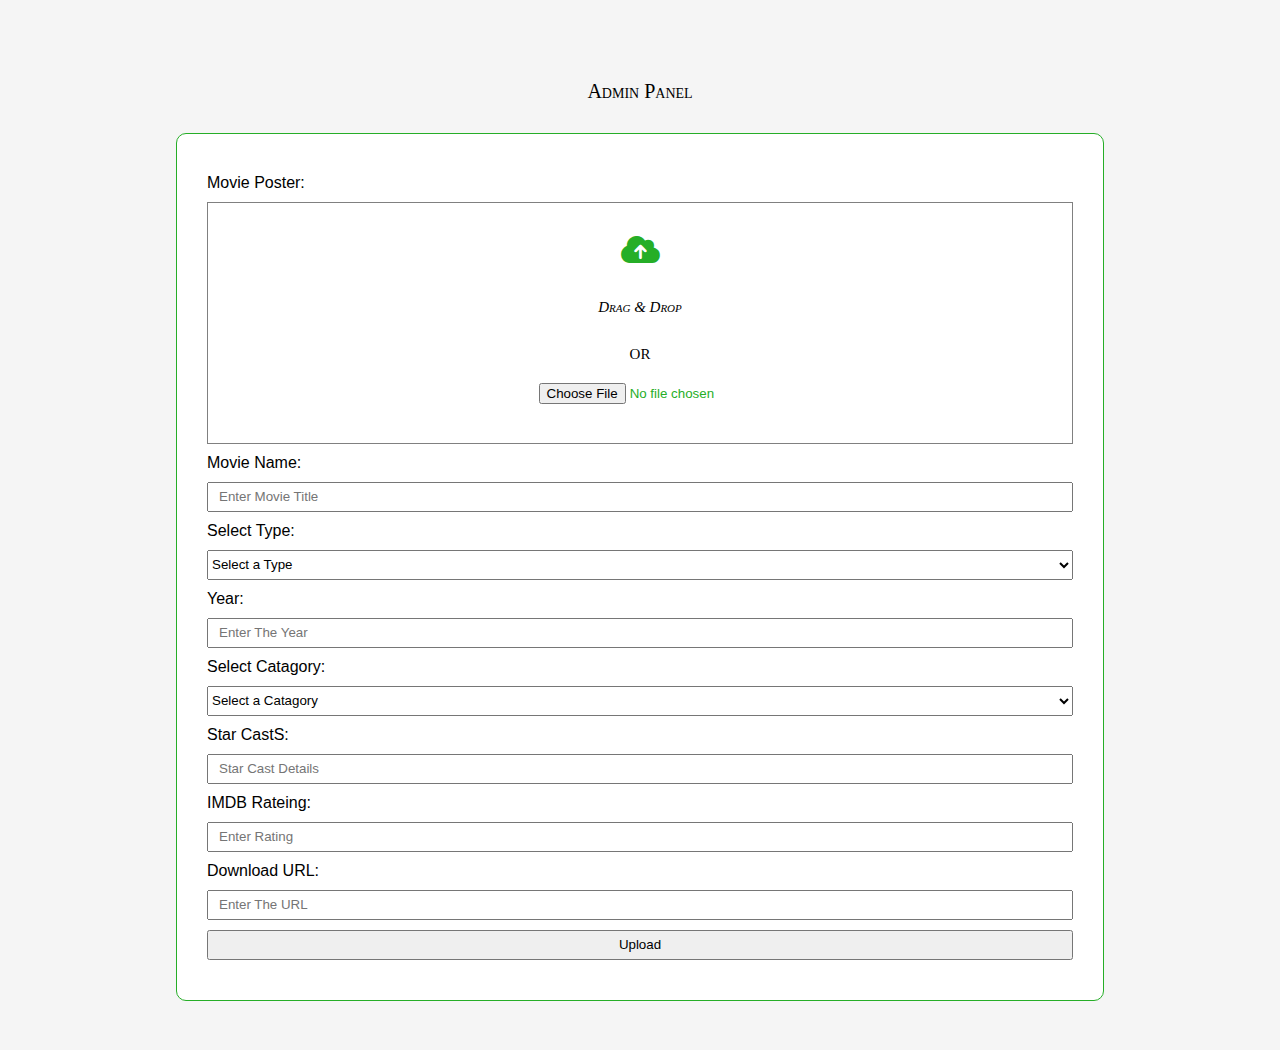
<file: Movie/Admin/HTML/index.html>
<!DOCTYPE html>
<html lang="en">
<head>
    <meta charset="UTF-8">
    <meta http-equiv="X-UA-Compatible" content="IE=edge">
    <meta name="viewport" content="width=device-width, initial-scale=1.0">
    <title>T-Movie Admin Panel</title>
    <link rel="stylesheet" href="../CSS/admovie.css">
    <link rel="stylesheet" href="https://cdnjs.cloudflare.com/ajax/libs/font-awesome/6.2.1/css/all.min.css">
</head>
<body>
    <div class="container">
        <h3>Admin Panel</h3>
        <div class="from-container">
            <form action="" method="post" enctype="multipart/form-data">
                <label for="posterimg">Movie Poster: </label>
                <div class="poster">
                    <div class="iocn">
                        <i class="fas fa-cloud-upload-alt"></i>
                    </div>
                    <h3 class="drag-drop">Drag & Drop</h3>
                    <span>OR</span>
                    <!--<button>Browse File</button>-->
                    <input type="file" value="Brows File">
                </div>
                <label for="mtitle">Movie Name: </label>
                <input type="text" name="mtitle" placeholder="Enter Movie Title">  
                <label for="mtype">Select Type:</label> 
                <select name="mtype" id="mtype">
                    <option value="" selected disabled>Select a Type</option>
                    <option value="hd">Hindi Dubbed</option>
                    <option value="da">Dual Audio</option>
                    <option value="eng">English</option>
                    <option value="kor">Korean</option>
                    <option value="chi">Chineis</option>
                </select>
                <label for="date">Year: </label>
                <input type="text" name="date" placeholder="Enter The Year">
                <label for="catagory">Select Catagory:</label> 
                <select name="catagory" id="catagory">
                    <option value="" selected disabled>Select a Catagory</option>
                    <option value="hollywood">Hollywood</option>
                    <option value="bollywood">Bollywood</option>
                    <option value="southIndian">South Indian</option>
                    <option value="webserise">Webserise</option>
                </select>

                <label for="starCast">Star CastS: </label>
                <input type="text" placeholder="Star Cast Details" name="starCast">

                <label for="imdb">IMDB Rateing: </label>
                <input type="text" placeholder="Enter Rating" name="imdb">
                <label for="url">Download URL: </label>
                <input type="text" name="url" placeholder="Enter The URL">

                <input type="submit" value="Upload" name="upload">
            </form>
        </div>
    </div>
    <script src="../JS/admin.js"></script>
</body>
</html>
</file>
<file: Movie/Admin/CSS/admovie.css>
*{
    margin: 0;
    padding: 0;
    box-sizing: border-box;
}

html{
    font-size: 62.5%;
}

body{
    background-color: whitesmoke;
}

.container{
    margin: 3rem;
    padding: 3rem;
    height: 110vh;
    display: flex;
    flex-direction: column;
    align-items: center;
    justify-content: center;
}

.container h3{
    padding: 3rem;
    font-size: 2rem;
    font-weight: 500;
    font-variant: small-caps;
}

.from-container{
    border: 1px solid #26ae27;
    border-radius: 1rem;
    width: 80%;
    background: white;
}

.from-container form{
    border: 1 px solid red;
    padding: 3rem;
    display: flex;
    flex-direction: column;
}

.from-container form label{
    font-size: 1.6rem;
    font-family: 'Gill Sans', 'Gill Sans MT', Calibri, 'Trebuchet MS', sans-serif;
    padding: 1rem 0;
}

.from-container form select{
    outline: none;
    height: 3rem;
}

.from-container form input{
    outline: none;
    height: 3rem;
    padding: 0 1rem;
}

.from-container form input[name="upload"]{
    outline: none;
    margin: 1rem 0;
}

form .poster{
    display: flex;
    align-items: center;
    justify-content: center;
    flex-direction: column;
    border: 1px solid gray;
    padding: 3rem;
    width: 100%;
}

 form .poster.active{
    border: 2px dashed red;
}

form .poster .iocn{
    color: #26ae27;
    font-size: 3.1rem;
}
 form .poster .drag-drop{
    font-size: 1.5rem;
    font-style:oblique;
}
 form .poster span{
    padding-bottom: 2rem;
    font-weight: 500;
    font-size: 1.5rem;
}

form .poster input{
    color: #26ae27;
    display: flex;
    align-items: center;
    padding-left: 6rem;
}


form .poster img{
    width: 20%;
    height: 10%;
    object-fit: cover;
}
</file>
